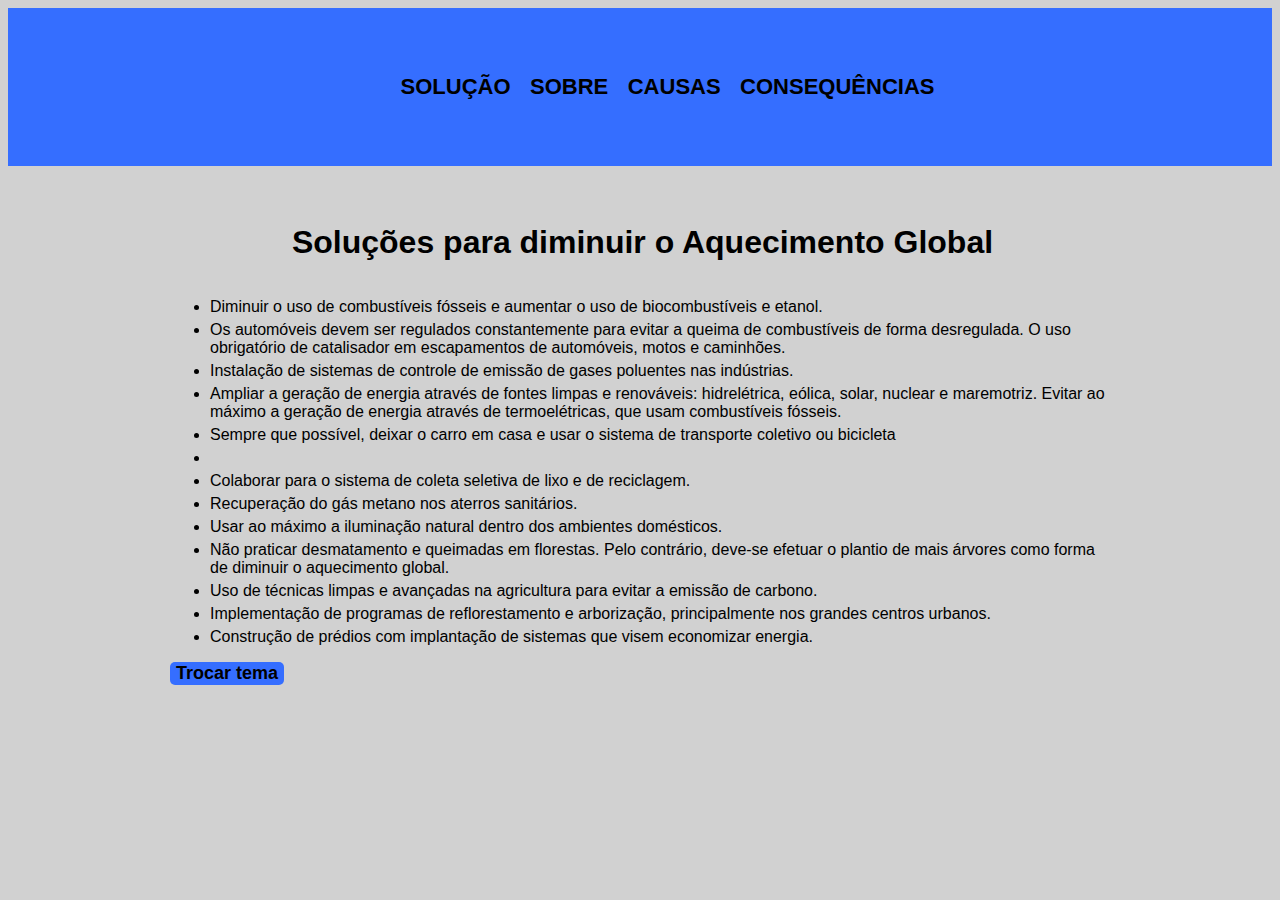
<file: solucao.html>
<!DOCTYPE html>
<html>
	<head>
		<meta charset="utf-8">
		<meta name="viewport" content="width=device-width, initial-scale=1">
		<link rel="stylesheet" type="text/css" href="style.css">
		<title>Solução</title>
	</head>
	<body>
		<header>
			<div class="caixa">
				<nav>
					<ul>
						<li><a href="Solucao.html">Solução</a></li>
						<li><a href="index.html">Sobre</a></li>
						<li><a href="Causas.html">Causas</a></li>
						<li><a href="Consequências.html">Consequências</a></li>
					</ul>
				</nav>
			</div>
		</header>

		<main>
			<section class="principal">
				<h1>Soluções para diminuir o Aquecimento Global</h1>
				<ul>
					<li>Diminuir o uso de combustíveis fósseis e aumentar o uso de biocombustíveis e etanol.</li>
					<li>Os automóveis devem ser regulados constantemente para evitar a queima de combustíveis de forma desregulada. O uso obrigatório de catalisador em escapamentos de automóveis, motos e caminhões.</li>
					<li>Instalação de sistemas de controle de emissão de gases poluentes nas indústrias.</li>
					<li>Ampliar a geração de energia através de fontes limpas e renováveis: hidrelétrica, eólica, solar, nuclear e maremotriz. Evitar ao máximo a geração de energia através de termoelétricas, que usam combustíveis fósseis.</li>
					<li>Sempre que possível, deixar o carro em casa e usar o sistema de transporte coletivo ou bicicleta<li>
					<li>Colaborar para o sistema de coleta seletiva de lixo e de reciclagem.</li>
					<li>Recuperação do gás metano nos aterros sanitários.</li>
					<li>Usar ao máximo a iluminação natural dentro dos ambientes domésticos.</li>
					<li>Não praticar desmatamento e queimadas em florestas. Pelo contrário, deve-se efetuar o plantio de mais árvores como forma de diminuir o aquecimento global.</li>
					<li>Uso de técnicas limpas e avançadas na agricultura para evitar a emissão de carbono.</li>
					<li>Implementação de programas de reflorestamento e arborização, principalmente nos grandes centros urbanos.</li>
					<li> Construção de prédios com implantação de sistemas que visem economizar energia.</li>
				</ul>

				<button class="my-button js-theme" type="button">Trocar tema</button>
				<script src="./index.js"></script>

			</section>
		</main>
	</body>
</html>
</file>
<file: style.css>
body {
    font-family: 'Montserrat', sans-serif;
    background: var(--color-bg) ;
    color: var(--color-text);
}

.caixa {
    position: relative;
    width: 940px;
    margin: 0 auto;
}

nav {
    position: absolute;
    top: 110px;
    right: 0;
}

nav li {
    display: inline;
    margin: 0 0 0 15px;
}

nav a {
    text-transform: uppercase;
    color: #000000;
    font-weight: bold;
    font-size: 22px;
    text-decoration: none;
}

nav a:hover {
    color: #00BFFF;
    text-decoration: underline;}
h1{
    text-align: center;
    font-size: 2em; 
    margin: 0 0 1em;
    clear: left;
}


nav{
    position: static;
    text-align: center;
}

header {
    background: #356EFF;
    padding: 50px 0;
}

/* Css da Página Inicial */


.principal {
    padding: 3em 0;
    width: 940px;
    margin: 0 auto;
    color: var(--color-text);
}

.principal p {
    margin: 0 0 1em;
}

.Terra-Fogo .principal{
    width: auto;
}

.Terra-Fogo {
    width: 560px;
    margin: 2em auto;
    text-align: center;
}

/* Css da Página de Causas */

strong {
    font-weight: bold;
}

.principal li {
    padding-top: 5px;
}

.imagem-alasca {
    display: block;
}

.principal h1 {
    padding-left: 5px;
    padding-top: 10px;
}

.as-regioes {
    padding-top: 10px;
}

body[data-theme="t-light"] {
    --color-bg: #d1d1d1;
    --color-text: black;
  }
  
  body[data-theme="t-dark"] {
    --color-bg: #363636;
    --color-text: #FFFAFA;
  }

  .my-button {
    background: #356EFF;
    color: black;
    font-weight: bold;
    font-size: 18px;
    border: none;
    border-radius: 5px;
    transition: 1s all;
    cursor: pointer;
  }

  .fabrica{
    display: block;
    padding: 10px 0;
  }
</file>
